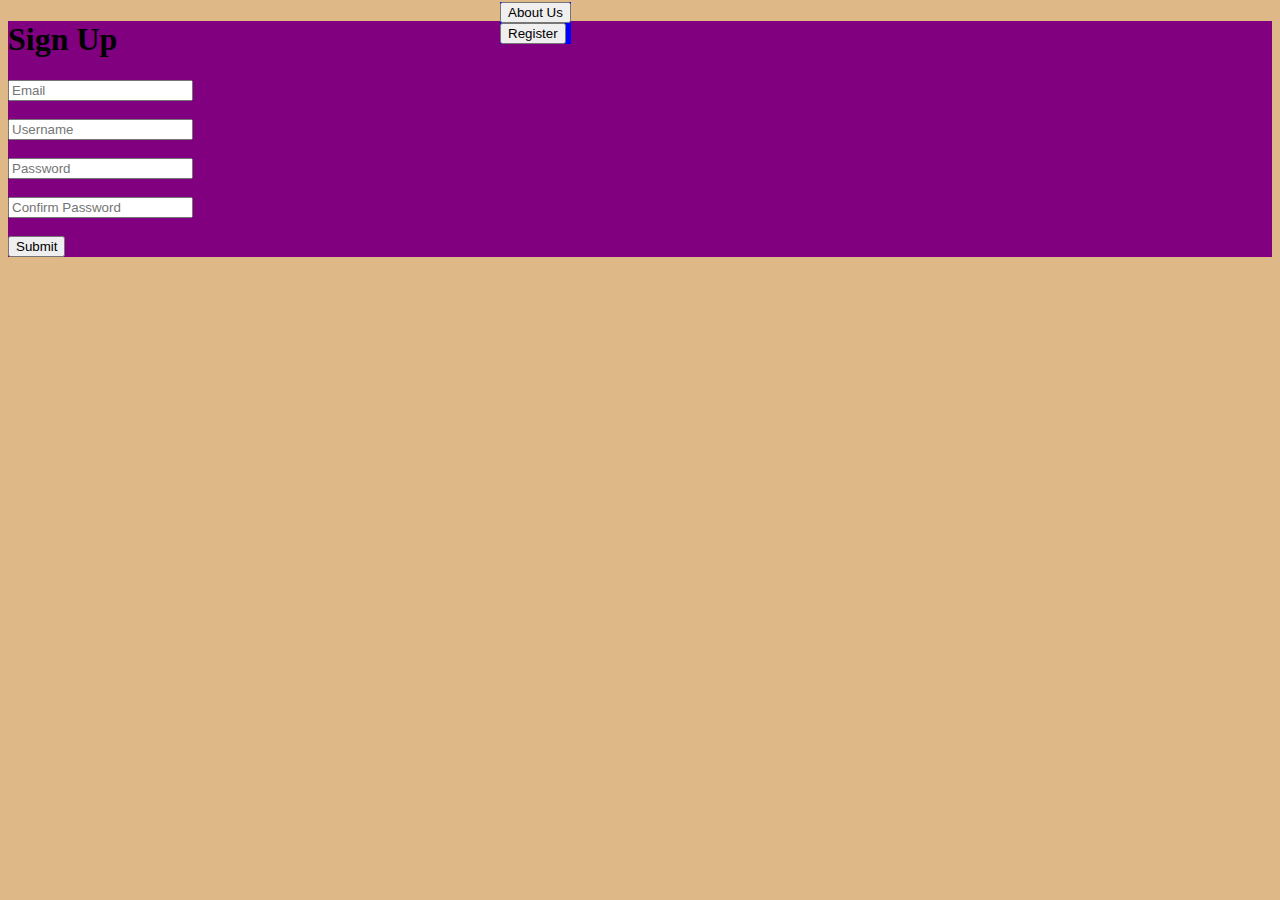
<file: index.html>
<!DOCTYPE html>
<html lang="en">

<head>
    <meta charset="UTF-8">
    <meta name="viewport" content="width=device-width, initial-scale=1.0">
    <meta http-equiv="X-UA-Compatible" content="ie=edge">
    <link rel="stylesheet" type="text/css" href="style.css">
    <title>Sign Up</title>
</head>

<body class="body">
    <header>
        <div class="aboutus">
            <div>
                <button type="text"> About Us</button> 
                </div> 
                    <div>
                <button type="text"> Register </button>
            </div>


        </div>
    </header>


    <form>
        <div class="signup">
            <h1>Sign Up</h1>

            <div>
                <input type="email" placeholder="Email">
            </div>

            <br>

            <div>
                <input type="username" placeholder="Username">
            </div>

            <br>

            <div>
                <input type="password" placeholder="Password">
            </div>

            <br>

            <div>
                <input type="confirm password" placeholder="Confirm Password">
            </div>

            <br>

            <div>
                <button type="submit"> Submit </button>
            </div>
        </div>
    </form>

</body>

</html>
</file>
<file: style.css>
body {
    background-color: burlywood;
}

.aboutus {
    background-color: blue;
    position: absolute;
    top: 2px;
    left: 500px
}


.signup {
    background-color: purple;
    top: 50px;
}
</file>
